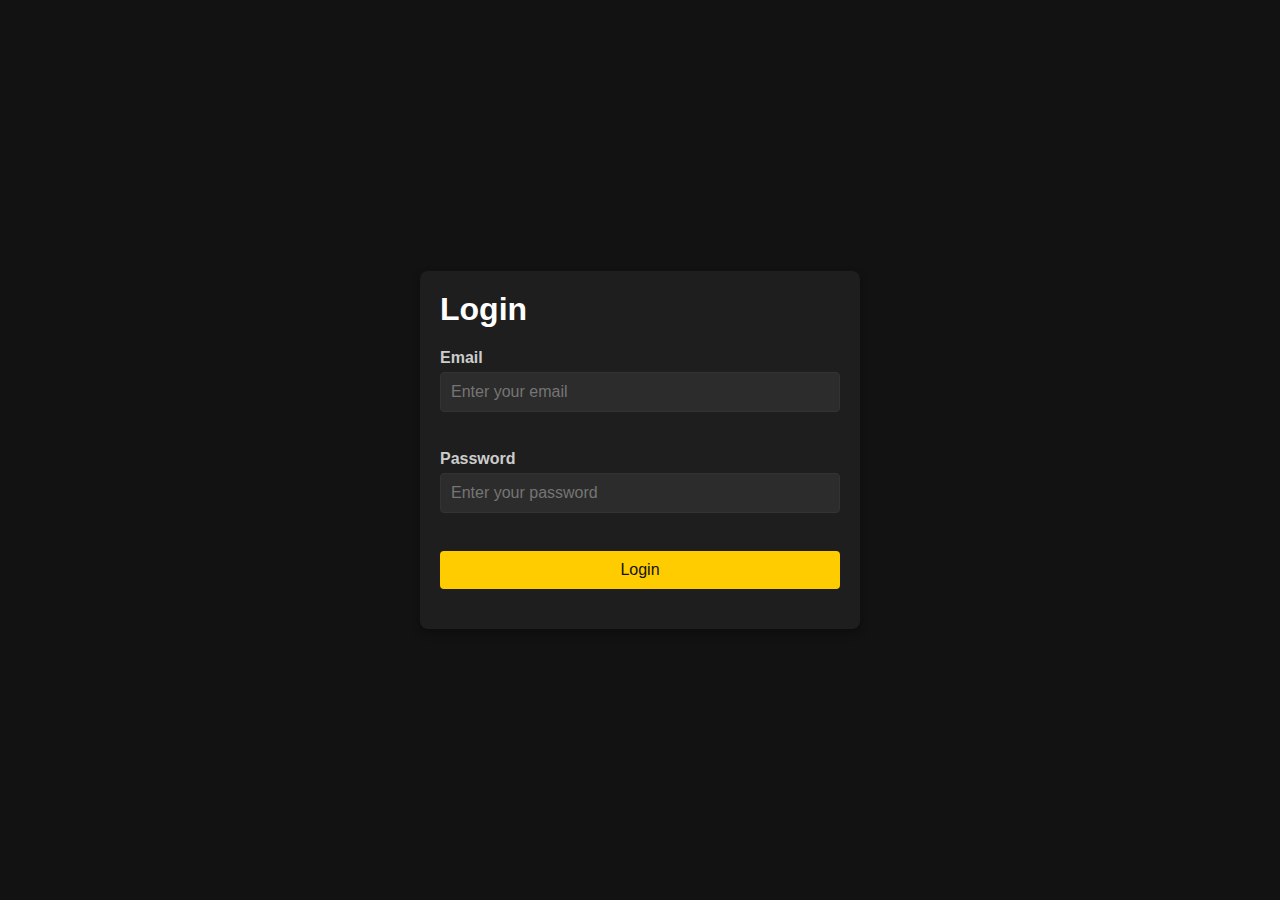
<file: index.html>
<!DOCTYPE html>
<html lang="en">
<head>
    <meta charset="UTF-8">
    <meta name="viewport" content="width=device-width, initial-scale=1.0">
    <title>Login</title>
    <link rel="stylesheet" href="./css/style.css">
</head>
<body>
    <div class="container">
        <h1>Login</h1>
        <form id="loginForm">
            <div class="form-group">
                <label for="email">Email</label>
                <input type="email" id="email" name="email" required placeholder="Enter your email">
                <small id="emailError" class="error-message"></small>
                <span id="emailSuccess" class="success-indicator"></span>
            </div>
            <div class="form-group">
                <label for="password">Password</label>
                <input type="password" id="password" name="password" required placeholder="Enter your password">
                <small id="passwordError" class="error-message"></small>
                <span id="passwordSuccess" class="success-indicator"></span>
            </div>
            <div class="form-group">
                <button type="submit">Login</button>
            </div>
            <div id="successMessage" class="success-message"></div>
        </form>
    </div>
    <script src="./js/script.js"></script>
</body>
</html>
</file>
<file: css/style.css>
body {
    font-family: Arial, sans-serif;
    background-color: #121212;
    color: #e0e0e0;
    margin: 0;
    padding: 0;
    display: flex;
    justify-content: center;
    align-items: center;
    height: 100vh;
}

.container {
    background-color: #1e1e1e;
    border-radius: 8px;
    box-shadow: 0 4px 8px rgba(0,0,0,0.3);
    padding: 20px;
    max-width: 400px;
    width: 100%;
}

h1 {
    margin-top: 0;
    color: #ffffff;
}

.form-group {
    margin-bottom: 20px;
    position: relative;
}

label {
    display: block;
    font-weight: bold;
    margin-bottom: 5px;
    color: #cccccc;
}

input[type="email"], input[type="password"] {
    width: 100%;
    padding: 10px;
    border: 1px solid #333;
    border-radius: 4px;
    box-sizing: border-box;
    background-color: #2c2c2c;
    color: #e0e0e0;
    font-size: 16px;
}

input[type="email"]:focus, input[type="password"]:focus {
    border-color: #007BFF;
    outline: none;
}

button {
    background-color: #ffcc00; /* Yellow button */
    color: #121212; /* Dark text for contrast */
    border: none;
    border-radius: 4px;
    padding: 10px;
    cursor: pointer;
    font-size: 16px;
    width: 100%;
    transition: background-color 0.3s ease;
}

button:hover {
    background-color: #f7b500; /* Slightly darker yellow for hover */
}

.error-message {
    color: #e74c3c;
    font-size: 14px;
    display: inline-block;
    margin-top: 5px;
}

.success-indicator {
    position: absolute;
    right: 10px;
    top: 35px; /* Adjust based on your input height */
    width: 20px;
    height: 20px;
    display: none;
}

.success-indicator::before {
    content: '✔';
    color: #2ecc71; /* Green for success */
    font-size: 18px;
}

.error-message {
    color: #e74c3c; /* Red for errors */
}

.success-message {
    color: #2ecc71;
    font-size: 16px;
    margin-top: 20px;
}

.navbar-dark .navbar-nav .nav-link {
    color: #f1f1f1;
}

.navbar-dark .navbar-nav .nav-link:hover {
    color: #ffcc00;
}
</file>
